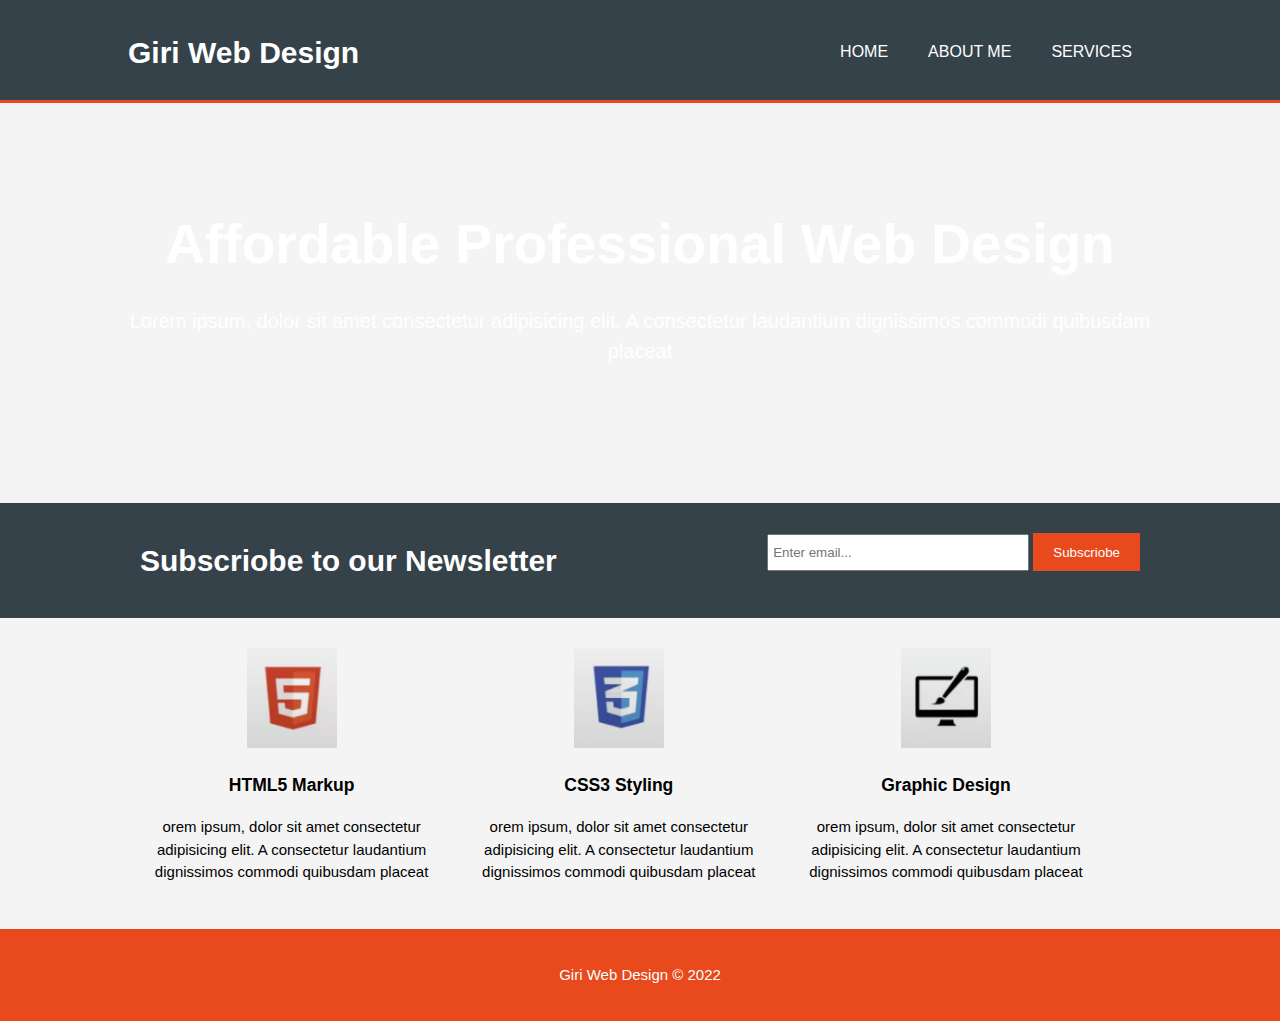
<file: index.html>
<!DOCTYPE html>
<html lang="en">
<head>
    <meta charset="UTF-8">
    <meta name="viewport" content="width=device-width">
    <meta name="description" content="Affordable and professional web design">
    <meta name="keywords" content="web design, affordable web design, professional web design">
    <meta name="aurther" content="Bijaya Giri">

    <meta http-equiv="X-UA-Compatible" content="IE=edge">
    <meta name="viewport" content="width=device-width, initial-scale=1.0">
    <title>Giri Web Design | Welcom</title>
    <link rel="stylesheet" href="./css/style.css">

</head>



<body>
    <header>
        <div class="container">
            <div id="branding">
                <h1><span class="highlight>">Giri </span>Web Design</h1>

            </div>
            <nav>
                <ul>
                    <li class="current"><a href="index.html">Home</a></li>
                    </li>
                    <li><a href="about.html">About Me</a></li>
                    </li>
                    <li><a href="services.html">Services</a></li>
                    </li>
                </ul>
            </nav>
    </header>

    <section id="showcase">
        <div class="container">
            <h1>Affordable Professional Web Design</h1>
            <p>Lorem ipsum, dolor sit amet consectetur adipisicing elit. A consectetur laudantium dignissimos commodi
                quibusdam placeat
        </div>


    </section>
    <section id="newsletter">
    <div class="container">
        <h1>Subscriobe to our Newsletter</h1>
        <form>
            <input type="email" placeholder="Enter email...">
            <button type="submit" class="button_1">Subscriobe</button>
        </form>
    </div>

    </section>

    <section id="boxes">
        <div class="container">
            <div class="box">
                <img src="./img/1.png">
                <h3>
                     HTML5 Markup 
                </h3>
                <p>orem ipsum, dolor sit amet consectetur adipisicing elit. A consectetur laudantium dignissimos commodi
                    quibusdam placeat</p>
        </div>
        <div class="box">
            <img src="./img/2.png">
            <h3>
                 CSS3 Styling 
            </h3>
            <p>orem ipsum, dolor sit amet consectetur adipisicing elit. A consectetur laudantium dignissimos commodi
                quibusdam placeat</p>
    </div>
    <div class="box">
        <img src="./img/3.png">
        <h3>
             Graphic Design  
        </h3>
        <p>orem ipsum, dolor sit amet consectetur adipisicing elit. A consectetur laudantium dignissimos commodi
            quibusdam placeat</p>
</div>
        </div>
    </section>
    <footer>
        <p>Giri Web Design &copy; 2022</p>
    </footer>






</body>
</html>
</file>
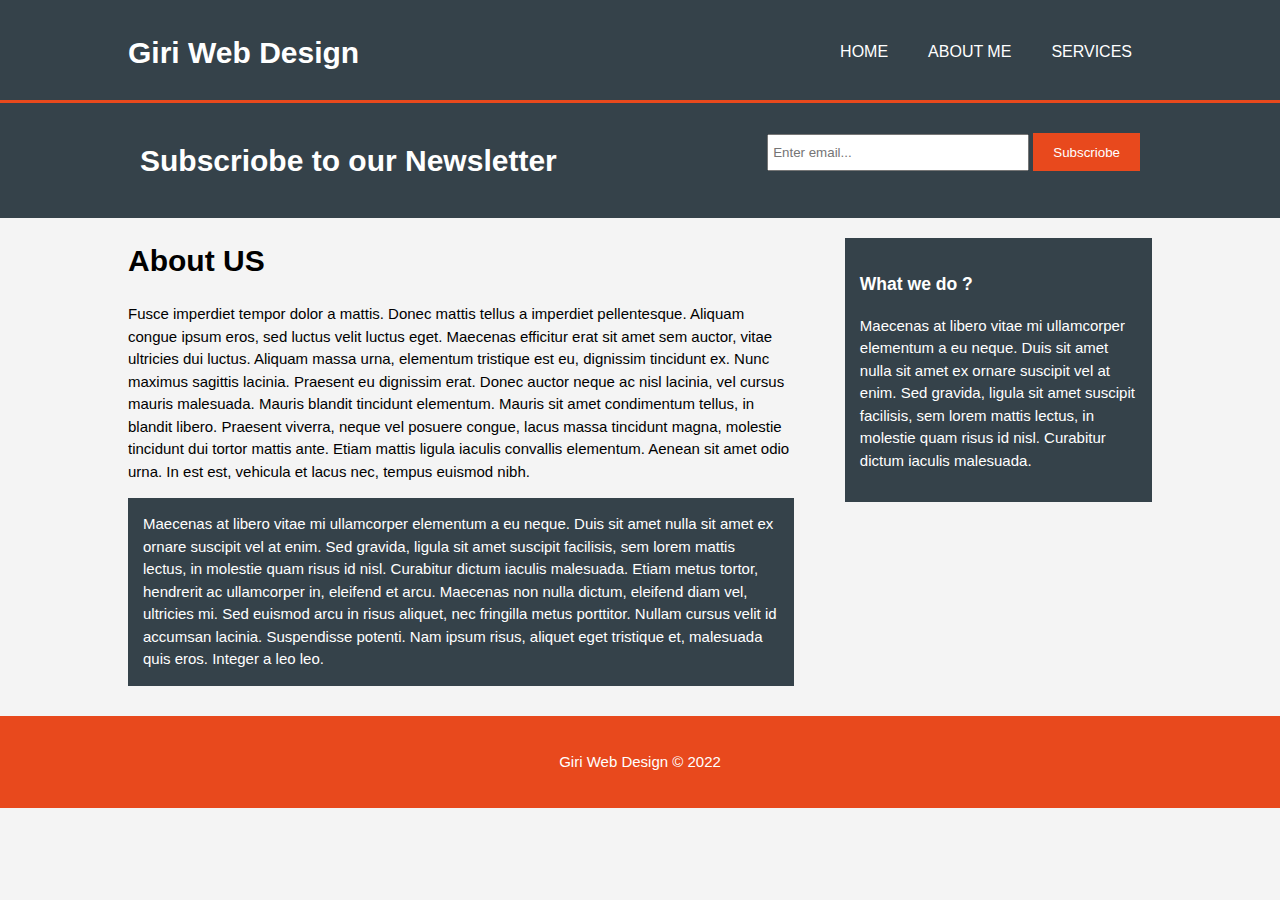
<file: about.html>
<!DOCTYPE html>
<html lang="en">
<head>
    <meta charset="UTF-8">
    <meta name="viewport" content="width=device-width">
    <meta name="description" content="Affordable and professional web design">
    <meta name="keywords" content="web design, affordable web design, professional web design">
    <meta name="aurther" content="Bijaya Giri">

    <meta http-equiv="X-UA-Compatible" content="IE=edge">
    <meta name="viewport" content="width=device-width, initial-scale=1.0">
    <title>About | Welcome</title>
    <link rel="stylesheet" href="./css/style.css">

</head>



<body>
    <header>
        <div class="container">
            <div id="branding">
                <h1><span class="highlight>">Giri </span>Web Design</h1>

            </div>
            <nav>
                <ul>
                    <li ><a href="index.html">Home</a></li>
                    </li>
                    <li class="current" ><a href="about.html">About Me</a></li>
                    </li>
                    <li><a href="services.html">Services</a></li>
                    </li>
                </ul>
            </nav>
    </header>


    </section>
    <section id="newsletter">
    <div class="container">
        <h1>Subscriobe to our Newsletter</h1>
        <form>
            <input type="email" placeholder="Enter email...">
            <button type="submit" class="button_1">Subscriobe</button>
        </form>
    </div>

    </section>

    <section id="main">
        <div class="container">
            <article id="main-col">
                <h1 class="page-title">About US</h1>
                <p>
                    Fusce imperdiet tempor dolor a mattis. Donec mattis tellus a imperdiet pellentesque. Aliquam congue ipsum eros, sed luctus velit luctus eget. Maecenas efficitur erat sit amet sem auctor, vitae ultricies dui luctus. Aliquam massa urna, elementum tristique est eu, dignissim tincidunt ex. Nunc maximus sagittis lacinia. Praesent eu dignissim erat. Donec auctor neque ac nisl lacinia, vel cursus mauris malesuada. Mauris blandit tincidunt elementum. Mauris sit amet condimentum tellus, in blandit libero. Praesent viverra, neque vel posuere congue, lacus massa tincidunt magna, molestie tincidunt dui tortor mattis ante. Etiam mattis ligula iaculis convallis elementum. Aenean sit amet odio urna. In est est, vehicula et lacus nec, tempus euismod nibh.
                </p>
                <p class="dark">
                    Maecenas at libero vitae mi ullamcorper elementum a eu neque. Duis sit amet nulla sit amet ex ornare suscipit vel at enim. Sed gravida, ligula sit amet suscipit facilisis, sem lorem mattis lectus, in molestie quam risus id nisl. Curabitur dictum iaculis malesuada. Etiam metus tortor, hendrerit ac ullamcorper in, eleifend et arcu. Maecenas non nulla dictum, eleifend diam vel, ultricies mi. Sed euismod arcu in risus aliquet, nec fringilla metus porttitor. Nullam cursus velit id accumsan lacinia. Suspendisse potenti. Nam ipsum risus, aliquet eget tristique et, malesuada quis eros. Integer a leo leo.
                </p>
            </article>
            <aside id="sidebar">
<div class="dark">
              <h3>What we do ?</h3>  
              <p>Maecenas at libero vitae mi ullamcorper elementum a eu neque. Duis sit amet nulla sit amet ex ornare suscipit vel at enim. Sed gravida, ligula sit amet suscipit facilisis, sem lorem mattis lectus, in molestie quam risus id nisl. Curabitur dictum iaculis malesuada. </p>
            </div>
         </aside>
            
</div>
        
    </section>
    <footer>
        <p>Giri Web Design &copy; 2022</p>
    </footer>






</body>
</html>
</file>
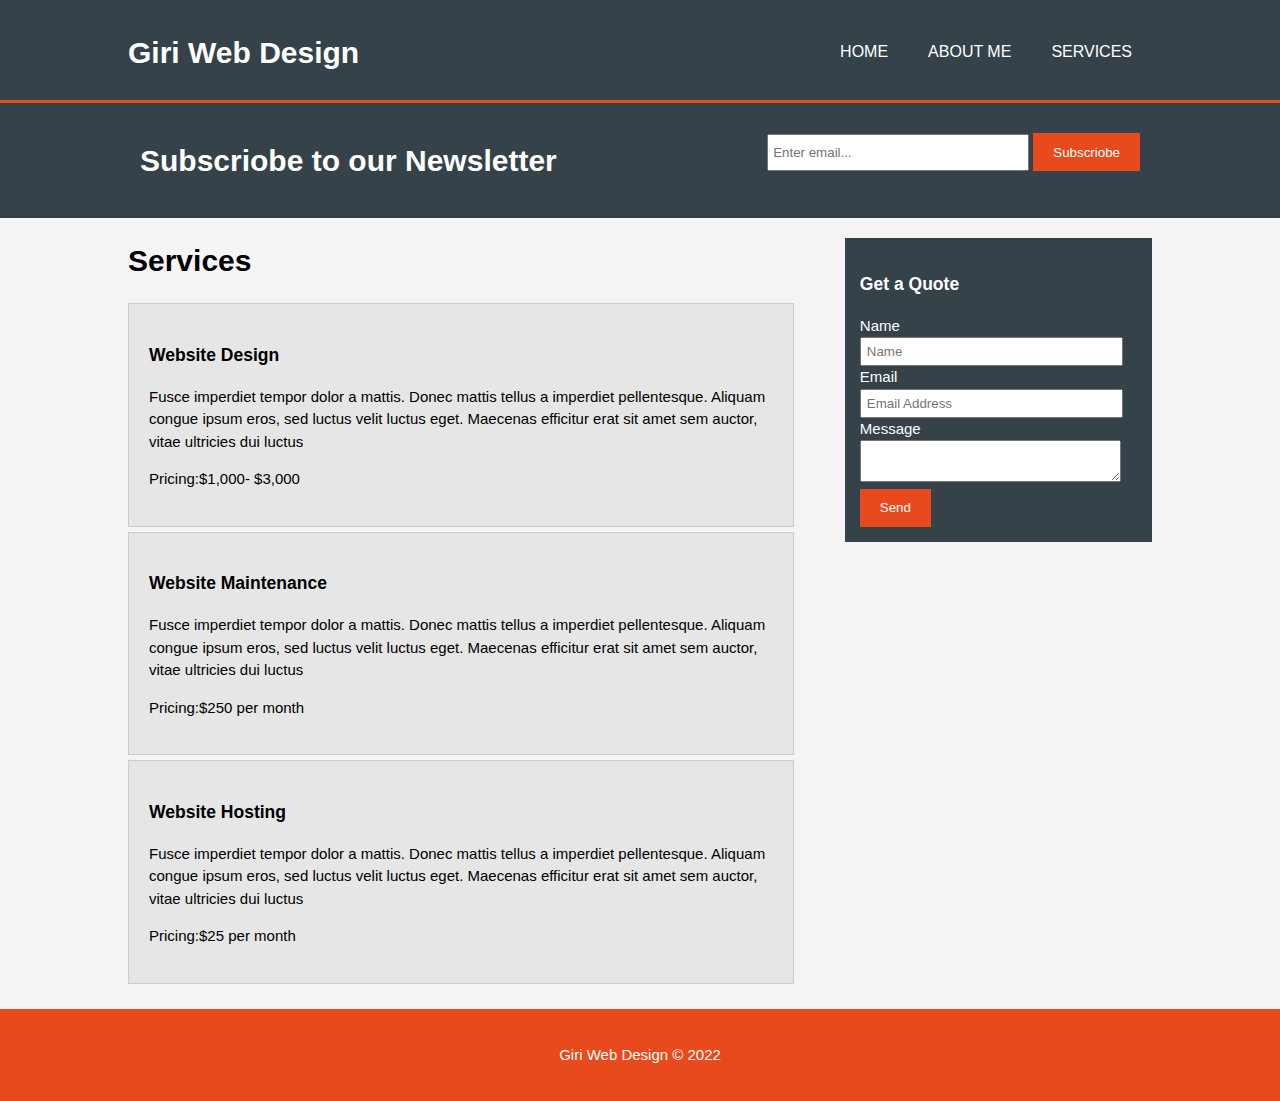
<file: services.html>
<!DOCTYPE html>
<html lang="en">
<head>
    <meta charset="UTF-8">
    <meta name="viewport" content="width=device-width">
    <meta name="description" content="Affordable and professional web design">
    <meta name="keywords" content="web design, affordable web design, professional web design">
    <meta name="aurther" content="Bijaya Giri">

    <meta http-equiv="X-UA-Compatible" content="IE=edge">
    <meta name="viewport" content="width=device-width, initial-scale=1.0">
    <title>Services | Welcome</title>
    <link rel="stylesheet" href="./css/style.css">

</head>



<body>
    <header>
        <div class="container">
            <div id="branding">
                <h1><span class="highlight>">Giri </span>Web Design</h1>

            </div>
            <nav>
                <ul>
                    <li><a href="index.html">Home</a></li>
                    </li>
                    <li><a href="about.html">About Me</a></li>
                    </li>
                    <li class="current"><a href="services.html">Services</a></li>
                    </li>
                </ul>
            </nav>
    </header>


    </section>
    <section id="newsletter">
        <div class="container">
            <h1>Subscriobe to our Newsletter</h1>
            <form>
                <input type="email" placeholder="Enter email...">
                <button type="submit" class="button_1">Subscriobe</button>
            </form>
        </div>

    </section>

    <section id="main">
        <div class="container">
            <article id="main-col">
                <h1 class="page-title">Services</h1>
                <ul id="services">
                    <li>
                        <h3>Website Design</h3>
                        <p>
                            Fusce imperdiet tempor dolor a mattis. Donec mattis tellus a imperdiet pellentesque. Aliquam
                            congue ipsum eros, sed luctus velit luctus eget. Maecenas efficitur erat sit amet sem
                            auctor, vitae ultricies dui luctus
                        </p>
                        <p>Pricing:$1,000- $3,000</p>
                    </li>
                    <li>
                        <h3>Website Maintenance</h3>
                        <p>
                            Fusce imperdiet tempor dolor a mattis. Donec mattis tellus a imperdiet pellentesque. Aliquam
                            congue ipsum eros, sed luctus velit luctus eget. Maecenas efficitur erat sit amet sem
                            auctor, vitae ultricies dui luctus
                        </p>
                        <p>Pricing:$250 per month</p>
                    </li>
                    <li>
                        <h3>Website Hosting</h3>
                        <p>
                            Fusce imperdiet tempor dolor a mattis. Donec mattis tellus a imperdiet pellentesque. Aliquam
                            congue ipsum eros, sed luctus velit luctus eget. Maecenas efficitur erat sit amet sem
                            auctor, vitae ultricies dui luctus
                        </p>
                        <p>Pricing:$25 per month</p>
                    </li>

                </ul>
            </article>
            <aside id="sidebar">
                <div class="dark">
                    <h3>Get a Quote</h3>
                    <form class="quote">
                        <div>
                            <label>Name</label><br>
                            <input type="text" placeholder="Name">
                        </div>
                        <div>
                            <label>Email</label><br>
                            <input type="text" placeholder="Email Address">
                        </div>
                        <div>
                            <label>Message</label><br>
                            <textarea placeholder="Message">

   </textarea>
                        </div>
                        <button class="button_1" type="submit">
                            Send
                        </button>

                    </form>
                </div>
            </aside>

        </div>

    </section>
    <footer>
        <p>Giri Web Design &copy; 2022</p>
    </footer>






</body>
</html>
</file>
<file: css/style.css>
body {
    font: 15px/1.5 Arial, Helvetica, sans-serif;
    padding: 0;
    margin: 0;
    background-color: #f4f4f4;
}

/*Global....*/
.container {
    width: 80%;
    margin: auto;
    overflow: hidden;



}

.dark {
    padding: 15px;
    background: #35424a;
    color: white;
    margin-top: 10px;
    margin-bottom: 10px;
}

ul {
    margin: 0;
    padding: 0;
}




.button_1 {
    height: 38px;
    background: #e8491d;
    border: 0;
    padding-left: 20px;
    padding-right: 20px;
    color: #ffffff;
}





/*..Header ...*/
header {
    background: #35424a;
    color: #ffffff;
    padding-top: 30px;
    min-height: 70px;
    border-bottom: #e8491d 3px solid;
}

header a {
    color: #ffffff;
    text-decoration: none;
    text-transform: uppercase;
    font-size: 16px;
}

header li {
    float: left;
    display: inline;
    padding: 0 20px 0 20px;

}

header #branding {
    float: left;
}

header #branding h1 {
    margin: 0;
}

header nav {
    float: right;
    margin-top: 10px;
}

header .highlight,
header.current a {
    color: #d14018;
    font-weight: bold;
}

header a:hover {
    color: #cccccc;
    font-weight: bold;
}

#showcase {
    min-height: 400px;
    background: url('../img/4.png')no-repeat 0 -400px;
    text-align: center;
    color: #ffffff;

}

#showcase h1 {
    margin-top: 100px;
    font-size: 55px;
    margin-bottom: 10px;
}

#showcase p {
    font-size: 20px;
}

#newsletter {
    padding: 15px;
    color: #ffffff;
    background: #35424a;
}

#newsletter h1 {
    float: left;
}

#newsletter form {
    float: right;
    margin-top: 15px;
}

#newsletter input[type="email"] {
    padding: 4px;
    height: 25px;
    width: 250px;
}

/*   boxex...*/


#boxes {
    margin-top: 20px;
}

#boxes .box {
    float: left;
    text-align: center;
    width: 30%;
    padding: 10px;
}

#boxes .box img {
    width: 90px;
}

aside#sidebar {
    float: right;
    width: 30%;
    margin-top: 10px;
}

aside#sidebar .quote input, aside#sidebar .quote textarea{
    width: 90%;
    padding: 5px;
}


article#main-col {

    float: left;
    width: 65%;
}



ul#services li {
    list-style:none;
    padding: 20px;
    border: #cccccc solid 1px;
    margin-bottom: 5px;
    background: #e6e6e6;



}

footer {
    padding: 20px;
    margin-top: 20px;
    color: #ffffff;
    background-color: #e8491d;
    text-align: center;
}


/*...media  queries....*/


@media (max-width:768px){
    header #branding, 
    header nav, 
    header nav li,
    #newsletter h1,
    #newsletter form,
    #boxes .box,
    article#main-col,
    aside#sidebar

    {
        float: none;
        text-align: center;
        width: 100%;

    }
    header {
        padding-bottom: 20px;
    }
#showcase h1 {
    margin-top: 40px;
}
#newsletter button, 
.quote  button {
    display: block;
    width: 100%;
}
#newsletter form input[type="email"],
.quote input,
.quote textarea
{
    width: 100%;
    margin-bottom: 5px;
}

}
</file>
